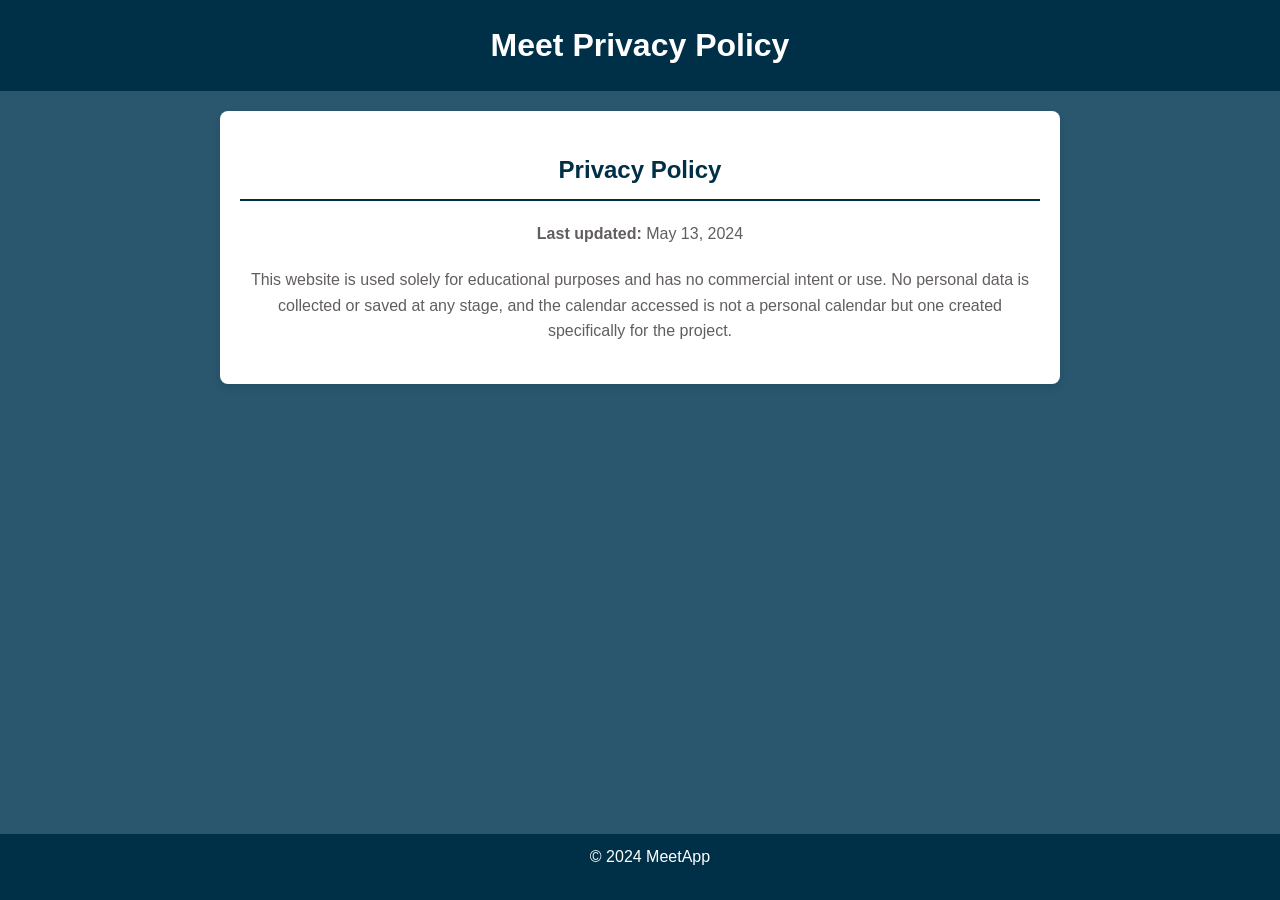
<file: privacy.html>
<!DOCTYPE html>
<html lang="en">
<head>
    <title>Meet Privacy Policy</title>
    <style>
        body {
            font-family: 'Segoe UI', Tahoma, Geneva, Verdana, sans-serif;
            color: #635e5e;
            background-color: #2a576e;
            margin: 0;
            padding: 0;
            line-height: 1.6;
        }
        header {
            background-color: #003048;
            color: #ffffff;
            padding: 20px;
            text-align: center;
        }
        header h1 {
            margin: 0;
            font-size: 2em;
        }
        .container {
            max-width: 800px;
            margin: 20px auto;
            padding: 20px;
            background-color: #ffffff;
            border-radius: 8px;
            box-shadow: 0 4px 8px rgba(0, 0, 0, 0.1);
        }
        h2 {
            color: #003048;
            font-size: 1.5em;
            border-bottom: 2px solid #003048;
            padding-bottom: 10px;
            margin-bottom: 20px;
            text-align: center;
        }
        p {
            margin: 0 0 20px;
            text-align: center;
        }
        footer {
            text-align: center;
            padding: 10px;
            background-color: #003048;
            color: #ffffff;
            position: fixed;
            width: 100%;
            bottom: 0;
        }
    </style>
</head>
<body>
    <header>
        <h1>Meet Privacy Policy</h1>
    </header>
    <div class="container">
        <section>
            <h2>Privacy Policy</h2>
            <article>
                <p><strong>Last updated:</strong> May 13, 2024</p>
                <p>This website is used solely for educational purposes and has no commercial intent or use. No personal data is collected or saved at any stage, and the calendar accessed is not a personal calendar but one created specifically for the project.</p>
            </article>
        </section>
    </div>
    <footer>
        <p>&copy; 2024 MeetApp</p>
    </footer>
</body>
</html>
</file>
